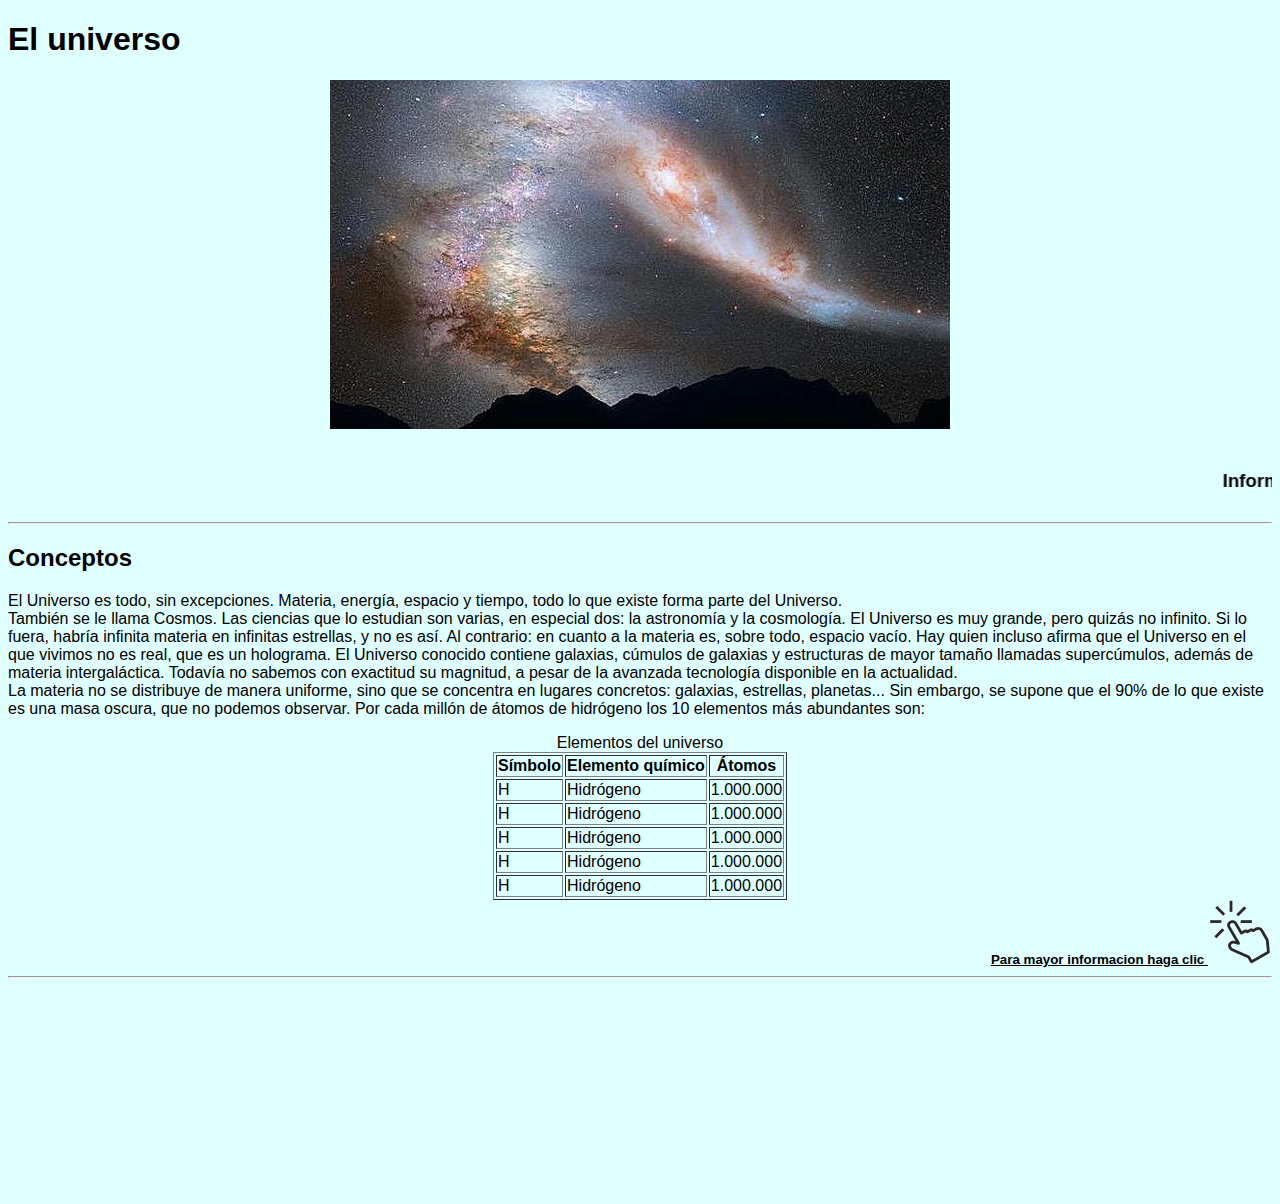
<file: index.html>
<!DOCTYPE html>
<html lang="en">
<head>
    <meta charset="UTF-8">
    <meta name="viewport" content="width=device-width, initial-scale=1.0">
    <title>Document</title>
    <link rel="stylesheet" href="estilo.css">
    <script src="archivo.js"></script>
</head>
<body>
    <h1>El universo</h1>
    <center><img src="i1.jpg" ></center><br>
    <marquee behavior="" direction=""><h3>Informacion</h3></marquee>
    <hr>
    <h2>Conceptos</h2>
    <p>
        
        El Universo es todo, sin excepciones. Materia, energía, espacio y tiempo, todo lo que existe forma parte del Universo. <br>
        También se le llama Cosmos. Las ciencias que lo estudian son varias, en especial dos: la astronomía y
         la cosmología.

         El Universo es muy grande, pero quizás no infinito. Si lo fuera, habría infinita materia en infinitas
          estrellas, y no es así. Al contrario: en cuanto a la materia es, sobre todo, espacio vacío. 
          Hay quien incluso afirma que el Universo en el que vivimos no es real, que es un holograma.
         El Universo conocido contiene galaxias, cúmulos de galaxias y estructuras de mayor tamaño llamadas
          supercúmulos, además de materia intergaláctica. Todavía no sabemos con exactitud su magnitud,
           a pesar de la avanzada tecnología disponible en la actualidad. <br>

         La materia no se distribuye de manera uniforme, sino que se concentra en lugares concretos:
          galaxias, estrellas, planetas... Sin embargo, se supone que el 90% de lo que existe es una
           masa oscura, que no podemos observar. Por cada millón de átomos de hidrógeno los 10 elementos
            más abundantes son:
    </p>
   
    <center>
        <table border>
            <article>Elementos del universo</article>
            <tr><th>Símbolo</th><th>Elemento químico</th><th>Átomos</th></tr>
            <tr><td>H</td><td>Hidrógeno</td><td>1.000.000</td></tr>
            <tr><td>H</td><td>Hidrógeno</td><td>1.000.000</td></tr>
            <tr><td>H</td><td>Hidrógeno</td><td>1.000.000</td></tr>
            <tr><td>H</td><td>Hidrógeno</td><td>1.000.000</td></tr>
            <tr><td>H</td><td>Hidrógeno</td><td>1.000.000</td></tr>
         </table>
    </center>
   <div class="p1">
       <small>
           <b><u>
    Para mayor informacion haga clic <a href="https://www.astromia.com/universo/eluniverso.htm"><img src="i2.png" width="64" height="64"></a>

</u></b>      
</small>
   </div>
<hr>
<center>
    <table>
        <tr>
            <td>
                <iframe width="400" height="200" src="https://www.youtube.com/embed/Qrshx8BUDjk" frameborder="0" allow="accelerometer; autoplay; clipboard-write; encrypted-media; gyroscope; picture-in-picture" allowfullscreen></iframe>
    
            </td>
            <td>
                <iframe src="https://www.google.com/maps/embed?pb=!1m18!1m12!1m3!1d3976.857852726285!2d-74.13708398573583!3d4.619436896644207!2m3!1f0!2f0!3f0!3m2!1i1024!2i768!4f13.1!3m3!1m2!1s0x8e3f9ebaca191fa3%3A0x28079add05f37b00!2sPlaza%20de%20las%20Am%C3%A9ricas!5e0!3m2!1ses!2sco!4v1603325566083!5m2!1ses!2sco" width="400" height="200" frameborder="0" style="border:0;" allowfullscreen="" aria-hidden="false" tabindex="0"></iframe> 
    
            </td>
            <td>
                <iframe width="400" height="200" src="https://www.youtube.com/embed/Qrshx8BUDjk" frameborder="0" allow="accelerometer; autoplay; clipboard-write; encrypted-media; gyroscope; picture-in-picture" allowfullscreen></iframe>
    
            </td>
        </tr>
    </table>
</center>

</body>
</html>
</file>
<file: estilo.css>
body{
    background-color:lightcyan;
    font-family: Arial, Helvetica, sans-serif;
}
.p1{
   
    text-align: right;
}
</file>
